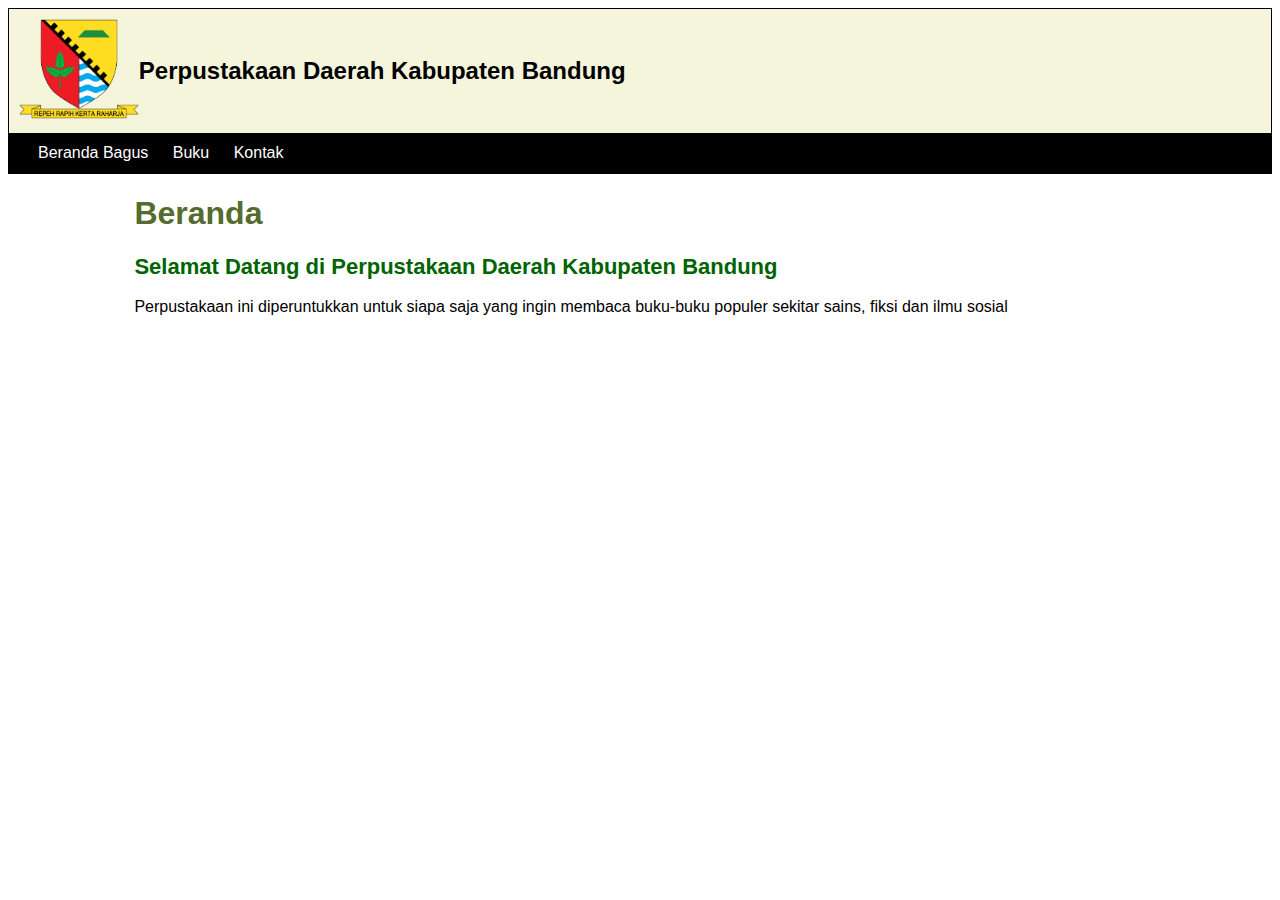
<file: index.html>
<!DOCTYPE html>
<html lang="id">
    <head>
        <title>Perpustakaan Dari Planet Mars</title>
        <link rel="stylesheet" href="CSS/styles.css">
    </head>
    <body>
        <div class="header">
            <div class="header-logo">
                <img src="img/Lambang_Kabupaten_Bandung.png" alt="Logo">
            </div>
            <div class="header-title">
                <a href="index.html">Perpustakaan Daerah Kabupaten Bandung</a>
            </div>


        </div>

        <ul class="nav">
            <li class="nav-item"><a href="index.html">Beranda Bagus</a></li>
            <li class="nav-item"><a href="Buku.html">Buku</a></li>
            <li class="nav-item"><a href="Contact.html">Kontak</a></li>
        </ul>

        <div class="konten">
            <h1>Beranda</h1>
               <h2>
                Selamat Datang di Perpustakaan Daerah Kabupaten Bandung
            </h2>
            <p>
                Perpustakaan ini diperuntukkan untuk siapa saja yang ingin membaca buku-buku populer sekitar sains, fiksi dan ilmu sosial
            </p>
        </div>
    </body>
</html>
</file>
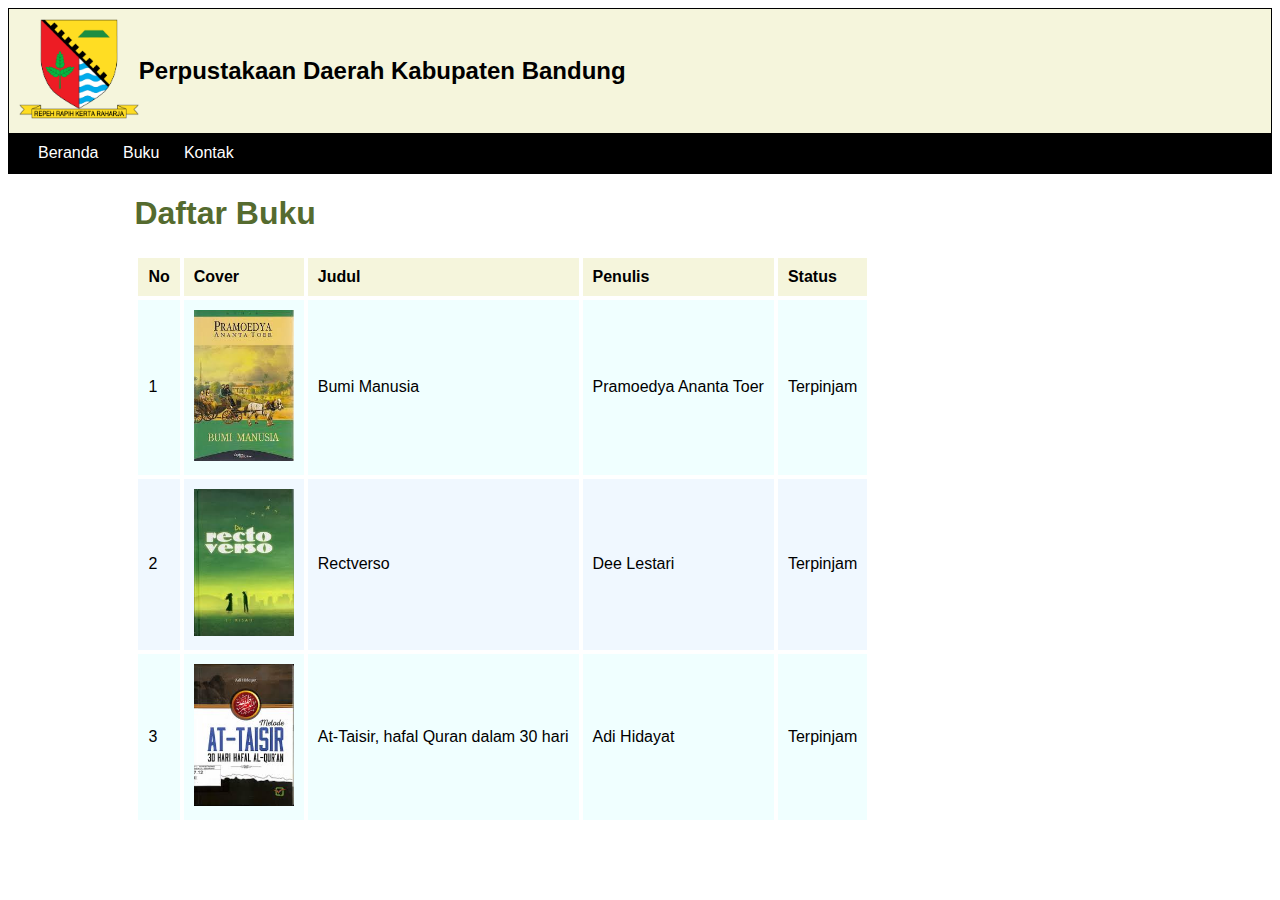
<file: Buku.html>
<!DOCTYPE html>
<html lang="id">
    <head>
        <title>Buku</title>
        <link rel="stylesheet" href="CSS/styles.css">
    </head>
    <body>
        <div class="header">
            <div class="header-logo">
                <img src="img/Lambang_Kabupaten_Bandung.png" alt="Logo">
            </div>
            <div class="header-title">
                <a href="index.html">Perpustakaan Daerah Kabupaten Bandung</a>
            </div>


        </div>

        <ul class="nav">
            <li class="nav-item"><a href="index.html">Beranda</a></li>
            <li class="nav-item"><a href="Buku.html">Buku</a></li>
            <li class="nav-item"><a href="Contact.html">Kontak</a></li>
        </ul>

        <div class="konten">
            <h1>Daftar Buku</h1>
            <table class="tabel">
                <tr class="tabel-header">
                    <th>No</th>
                    <th>Cover</th>
                    <th>Judul</th>
                    <th>Penulis</th>
                    <th>Status</th>
                </tr>

                <tr class="tabel-konten">
                    <td>1</td>
                    <td><img src="img/bumi mannusia.jpeg" alt="Bumi Manusia"></td>
                    <td>Bumi Manusia</td>
                    <td>Pramoedya Ananta Toer</td>
                    <td>Terpinjam</td>

                </tr>
                <tr class="tabel-konten tabel-genap">
                    <td>2</td>
                    <td><img src="img/rectverso.jpeg" alt="Rectverso"></td>
                    <td>Rectverso</td>
                    <td>Dee Lestari</td>
                    <td>Terpinjam</td>
                </tr>
                <tr class="tabel-konten">
                    <td>3</td>
                    <td><img src="img/At-taisir.jpeg" alt="At-taisir"></td>
                    <td>At-Taisir, hafal Quran dalam 30 hari</td>
                    <td>Adi Hidayat</td>
                    <td>Terpinjam</td>
                </tr>

            </table>
            
        </div>
    </body>
</html>
</file>
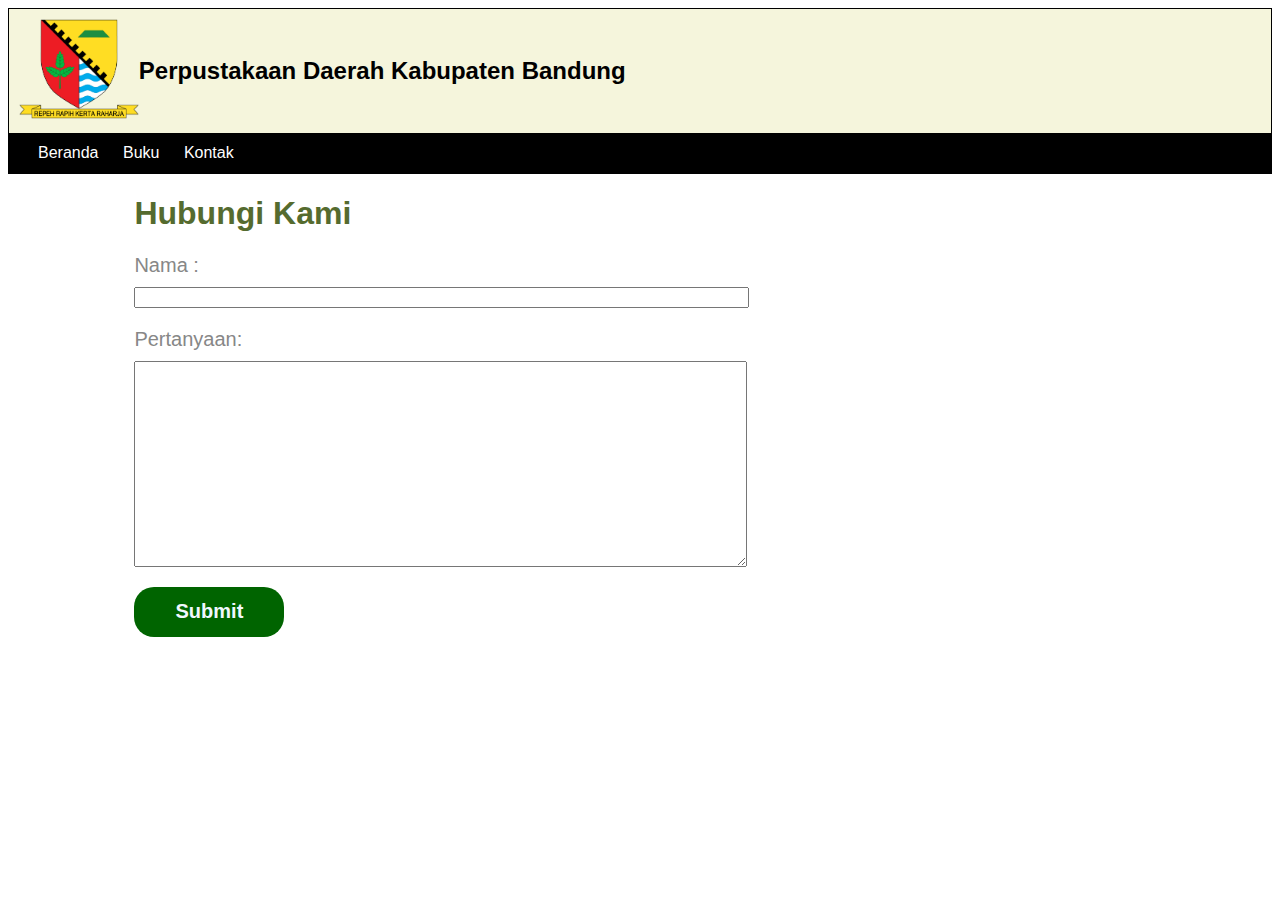
<file: Contact.html>
<!DOCTYPE html>
<html lang="id">
    <head>
        <title>Kontak</title>
        <link rel="stylesheet" href="CSS/styles.css">
    </head>
    <body>
        <div class="header">
            <div class="header-logo">
                <img src="img/Lambang_Kabupaten_Bandung.png" alt="Logo">
            </div>
            <div class="header-title">
                <a href="index.html">Perpustakaan Daerah Kabupaten Bandung</a>
            </div>


        </div>

        <ul class="nav">
            <li class="nav-item"><a href="index.html">Beranda</a></li>
            <li class="nav-item"><a href="Buku.html">Buku</a></li>
            <li class="nav-item"><a href="Contact.html">Kontak</a></li>
        </ul>

        <div class="konten">
            <h1>Hubungi Kami</h1>

            <form>
                <div class="form-group">
                    <label for="data_nama">Nama :</label>
                    <input type="text" id="data_nama" for="data_nama">
                </div>

                <div class="form-group">
                    <label for="data_tanya">Pertanyaan:</label>
                    <textarea name="data_tanya" id="data_tanya"></textarea>
                </div>

                <button type="submit" class="btn">Submit</button>
            </form>

        </div>
    </body>
</html>
</file>
<file: CSS/styles.css>
*{
    font-family: Arial;
}

/* header */
.header{
    display: flex;
    background-color: beige;
    padding: 10px;
    border: 1px solid;
}

.header-logo img{
    margin-top: auto;
    margin-bottom: auto;
}

.header-logo img{
    height: 100px;
}

.header-title{
    margin-top: auto;
    margin-bottom: auto;
}

.header-title a{
    text-decoration: none;
    font-size: 24px;
    font-weight: bold;
    color: black;
}

/* NavBar */

.nav{
    background-color: black;
    padding: 10px;
    margin-top: 0px;
}


.nav-item{
    display: inline-block;
    margin-left: 20px;
    height: 20px;
}

.nav-item a{
    color: white;
    text-decoration: none;
}

.nav-item a:hover{
    color: cadetblue;
}

/* Konten */

.konten{
    width: 80%;
    margin: auto;
}

.konten h1{
    color: darkolivegreen;
    font-size: 35;
}

.konten h2{
    font-size: 22px;
    color: darkgreen;
}

/* Tabel */

.tabel{
    border-spacing: 4px;
}

.tabel-header{
    background-color: beige;
}

.tabel-header th{
    padding: 10px;
    text-align: left;
}

.tabel-konten{
    background-color: azure;
}

.tabel-genap{
    background-color: aliceblue;
}

.tabel-konten td{
    padding: 10px;
}

.tabel-konten:hover{
    background-color: bisque;
}


td>img{
    width: 100px;
}


/* Form */

.form-group{
    margin-top: 20px;
    margin-bottom: 20px;
}

.form-group label{
    display: block;
    font-size: 20px;
    color: rgb(135, 135, 135);
}

.form-group input{
    display: block;
    margin-top: 10px;
    width: 60%;
}

.form-group textarea{
    display: block;
    margin-top: 10px;
    height: 200px;
    width: 60%;
}

.btn{
    width: 150px;
    height: 50px;
    font-size: 20px;
    font-weight: bold;
    color: aliceblue;
    background-color: darkgreen;
    border: 0px;
    border-radius: 20px;
    cursor: pointer;
}

.btn:hover{
    background-color: black;
}

.btn:active{
    background-color: pink;
}
</file>
